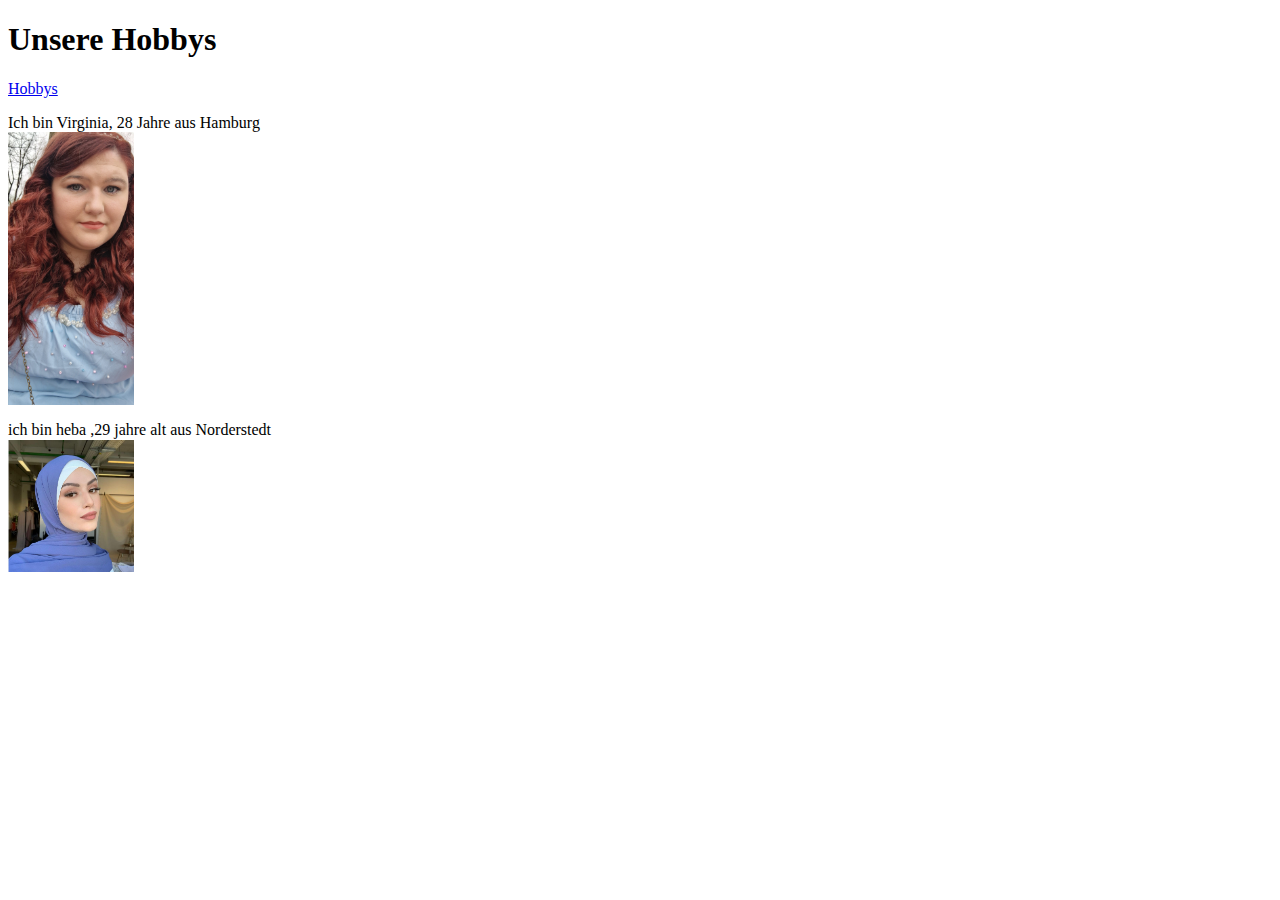
<file: index.html>
<!DOCTYPE html>
<html lang="en">
<head>
    <meta charset="UTF-8">
    <meta name="viewport" content="width=device-width, initial-scale=1.0">
    <title>Hobby-Seite</title>
    <link rel="stylesheet" href="css/style.css">
    <link rel="stylesheet" href="css/style-1.css">
    <link rel="preconnect" href="https://fonts.googleapis.com">
    <link rel="preconnect" href="https://fonts.gstatic.com" crossorigin>
    <link href="https://fonts.googleapis.com/css2?family=Comic+Neue:ital,wght@0,300;0,400;0,700;1,300;1,400;1,700&family=Delius+Swash+Caps&family=Playwrite+RO:wght@100..400&display=swap" rel="stylesheet">
</head>

<body>
    <h1>Unsere Hobbys</h1>
    <nav> <a href="hobbys.html">Hobbys</a></nav>
    <p>Ich bin Virginia, 28 Jahre aus Hamburg <img src="20240406_134640.jpg" alt=""> </p>
   
   <p>ich bin heba ,29 jahre alt aus Norderstedt  <img src="heba.png" alt="">   </p>
    
</body>
</html>
</file>
<file: css/style.css>
.nav {
  position-visibility: 
  margin: 25px 25px 25px 0px;
}
h1{
    front: size 5vw;
    display: flex;
}
</file>
<file: css/style-1.css>
li {
    color: blueviolet;
}

img {
    height: 10%;
    width: 10%;
    display: flex;
}
</file>
